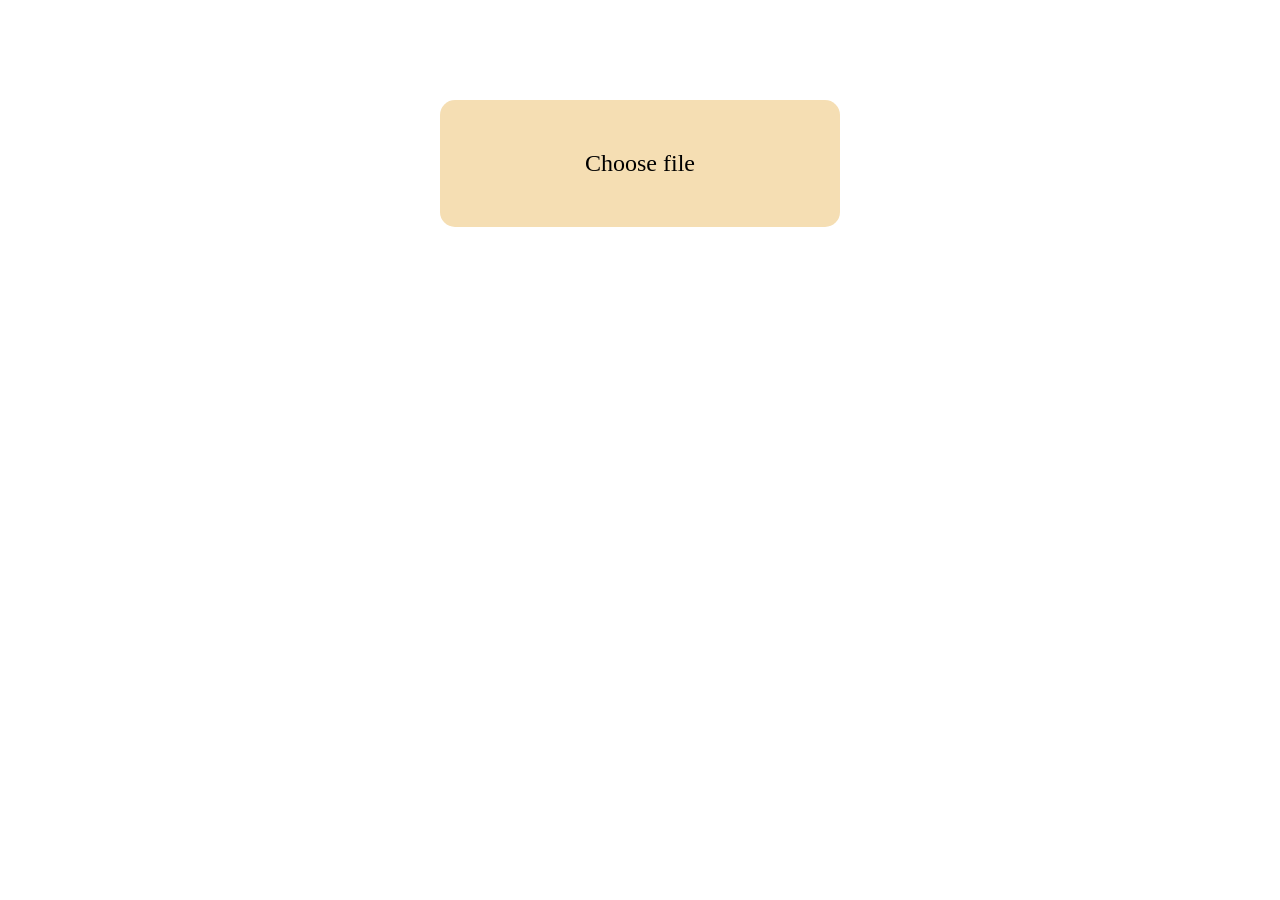
<file: index.html>
<!DOCTYPE html>
<html lang="en">

<head>
  <meta charset="UTF-8">
  <meta name="viewport" content="width=device-width, initial-scale=1.0">
  <meta http-equiv="X-UA-Compatible" content="ie=edge">
  <title>Document</title>
  <link rel="shortcut icon" href="favicon.ico" type="image/x-icon">
<link rel="shortcut icon" href="favicon.ico"><link href="main.css" rel="stylesheet"></head>

<body>
  <div class="file-container">
    <input class="overlapped" type="file" accept="image/*">
    <div class="overlap">Choose file</div>
  </div>
  <div class="previews"></div>
<script type="text/javascript" src="main.js"></script></body>

</html>
</file>
<file: main.css>
.file-container{margin:100px auto 20px;width:400px;position:relative}.overlapped{position:absolute;top:0;left:0;bottom:0;right:0;margin:0;opacity:.01;height:1px;width:1px;z-index:0}.overlap{display:block;width:100%;padding:50px;box-sizing:border-box;border-radius:15px;text-align:center;font-size:24px;background-color:wheat;z-index:1}.previews{margin-left:auto;margin-right:auto;max-width:860px;display:flex;flex-wrap:wrap}.preview-container{position:relative}.preview{max-width:200px;width:100%;margin-right:10px;margin-bottom:10px}.preview:nth-child(4n+4){margin-right:0}.delete-button{position:absolute;right:0;top:-6px;border:1px solid #000;background-color:#fff;opacity:.4;padding:3px 7px;box-sizing:border-box;border-radius:100px}
</file>
